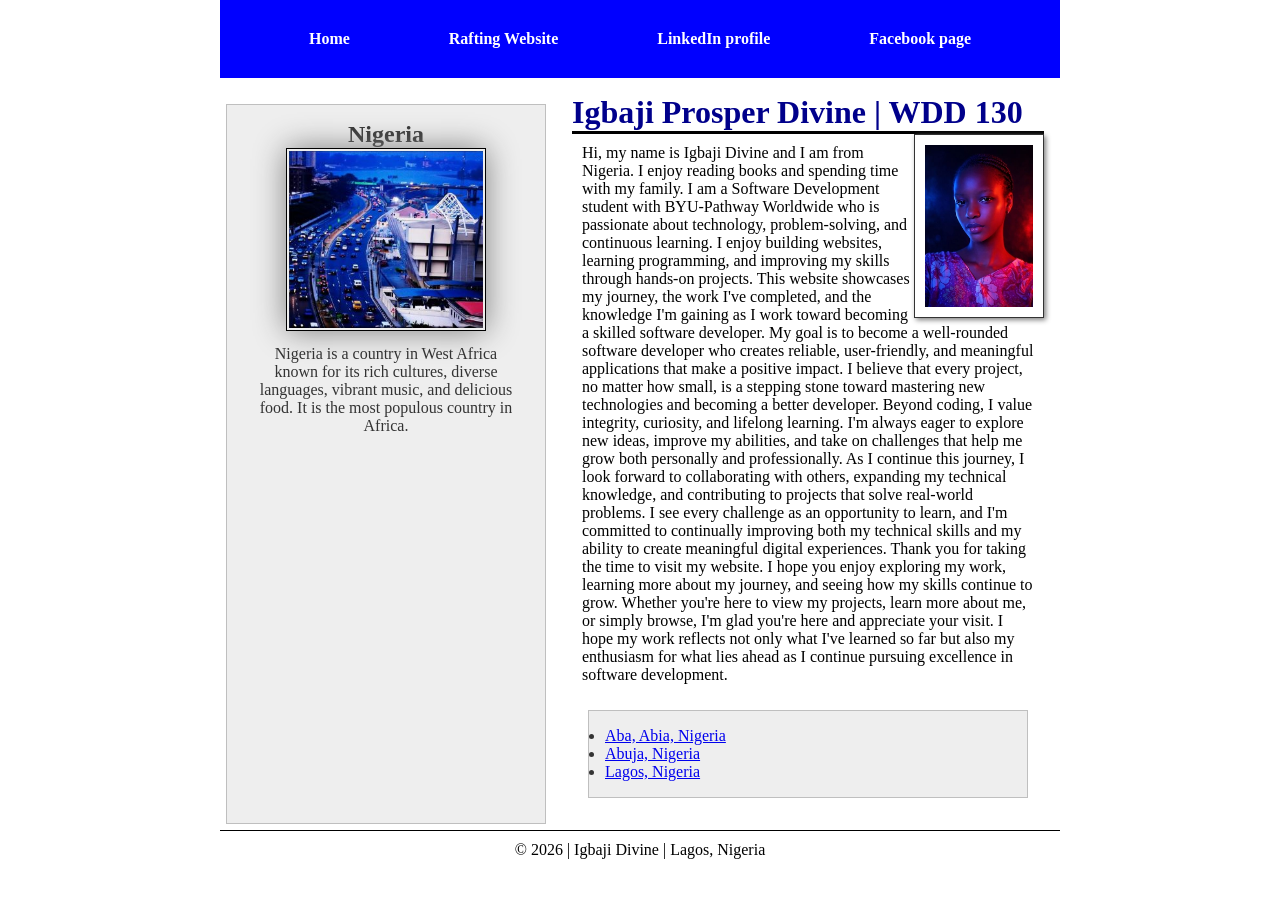
<file: index.html>
<!DOCTYPE html>
<html lang="en">

<head>
    <meta charset="UTF-8">
    <meta name="viewport" content="width=device-width, initial-scale=1.0">
    <title>Igbaji Prosper Divine | WDD 130</title>
    <meta name="description"
      content="This is Igbaji Divine's home page for the WDD 130 Web Development course.">
    <meta name="author" content="Igbaji Prosper Divine">
    <link rel="stylesheet" href="styles/styles.css">
</head>

<body>
    <header>
        <nav>
            <a href="#">Home</a>
            <a href="wwr/">Rafting Website</a>
            <a href="https://www.linkedin.com/in/divine-igbaji-b98a933b7">LinkedIn profile</a>
            <a href="https://facebook.com">Facebook page</a>
        </nav>
    </header>
    <div class="grid">
        <main>
            <h1>Igbaji Prosper Divine | WDD 130</h1>
            <img src="images/profile.webp" alt="Hello, my name is Igbaji Divine" width="200">
            <p>Hi, my name is Igbaji Divine and I am from Nigeria. I enjoy reading books and
                spending
                time with my family. I am a Software Development student with BYU-Pathway Worldwide
                who
                is
                passionate about technology, problem-solving, and continuous learning. I enjoy
                building
                websites,
                learning programming, and improving my skills through hands-on projects. This
                website
                showcases my
                journey, the work I've completed, and the knowledge I'm gaining as I work toward
                becoming a skilled
                software developer. My goal is to become a well-rounded software developer who
                creates
                reliable, user-friendly, and
                meaningful applications that make a positive impact. I believe that every project,
                no
                matter how
                small, is a stepping stone toward mastering new technologies and becoming a better
                developer. Beyond coding, I value integrity, curiosity, and lifelong learning. I'm
                always eager to explore new
                ideas, improve my abilities, and take on challenges that help me grow both
                personally
                and
                professionally. As I continue this journey, I look forward to collaborating with
                others,
                expanding my technical
                knowledge, and contributing to projects that solve real-world problems. I see every
                challenge as an
                opportunity to learn, and I'm committed to continually improving both my technical
                skills and my
                ability to create meaningful digital experiences.
                Thank you for taking the time to visit my website. I hope you enjoy exploring my
                work,
                learning more
                about my journey, and seeing how my skills continue to grow. Whether you're here to
                view
                my
                projects, learn more about me, or simply browse, I'm glad you're here and appreciate
                your visit. I
                hope my work reflects not only what I've learned so far but also my enthusiasm for
                what
                lies ahead
                as I continue pursuing excellence in software development.
            </p>
            <ul class="box">
                <li><a
                      href="https://www.churchofjesuschrist.org/temples/details/aba-nigeria-temple?lang=eng">Aba,
                        Abia, Nigeria</a>
                </li>
                <li><a
                      href="https://www.churchofjesuschrist.org/temples/details/abuja-nigeria-temple?lang=eng">Abuja,
                        Nigeria</a></li>
                <li><a
                      href="https://www.churchofjesuschrist.org/temples/details/lagos-nigeria-temple?lang=eng">Lagos,
                        Nigeria</a></li>
            </ul>
        </main>
        <aside class="box">
            <h2>Nigeria</h2>
            <img src="images/lagos.jpg" alt="View of Nigeria">
            <p>Nigeria is a country in West Africa known for its rich cultures, diverse languages,
                vibrant music,
                and delicious food. It is the most populous country in Africa.</p>
        </aside>
    </div>
    <footer>
        <p>© 2026 | Igbaji Divine | Lagos, Nigeria</p>
    </footer>
</body>

</html>
</file>
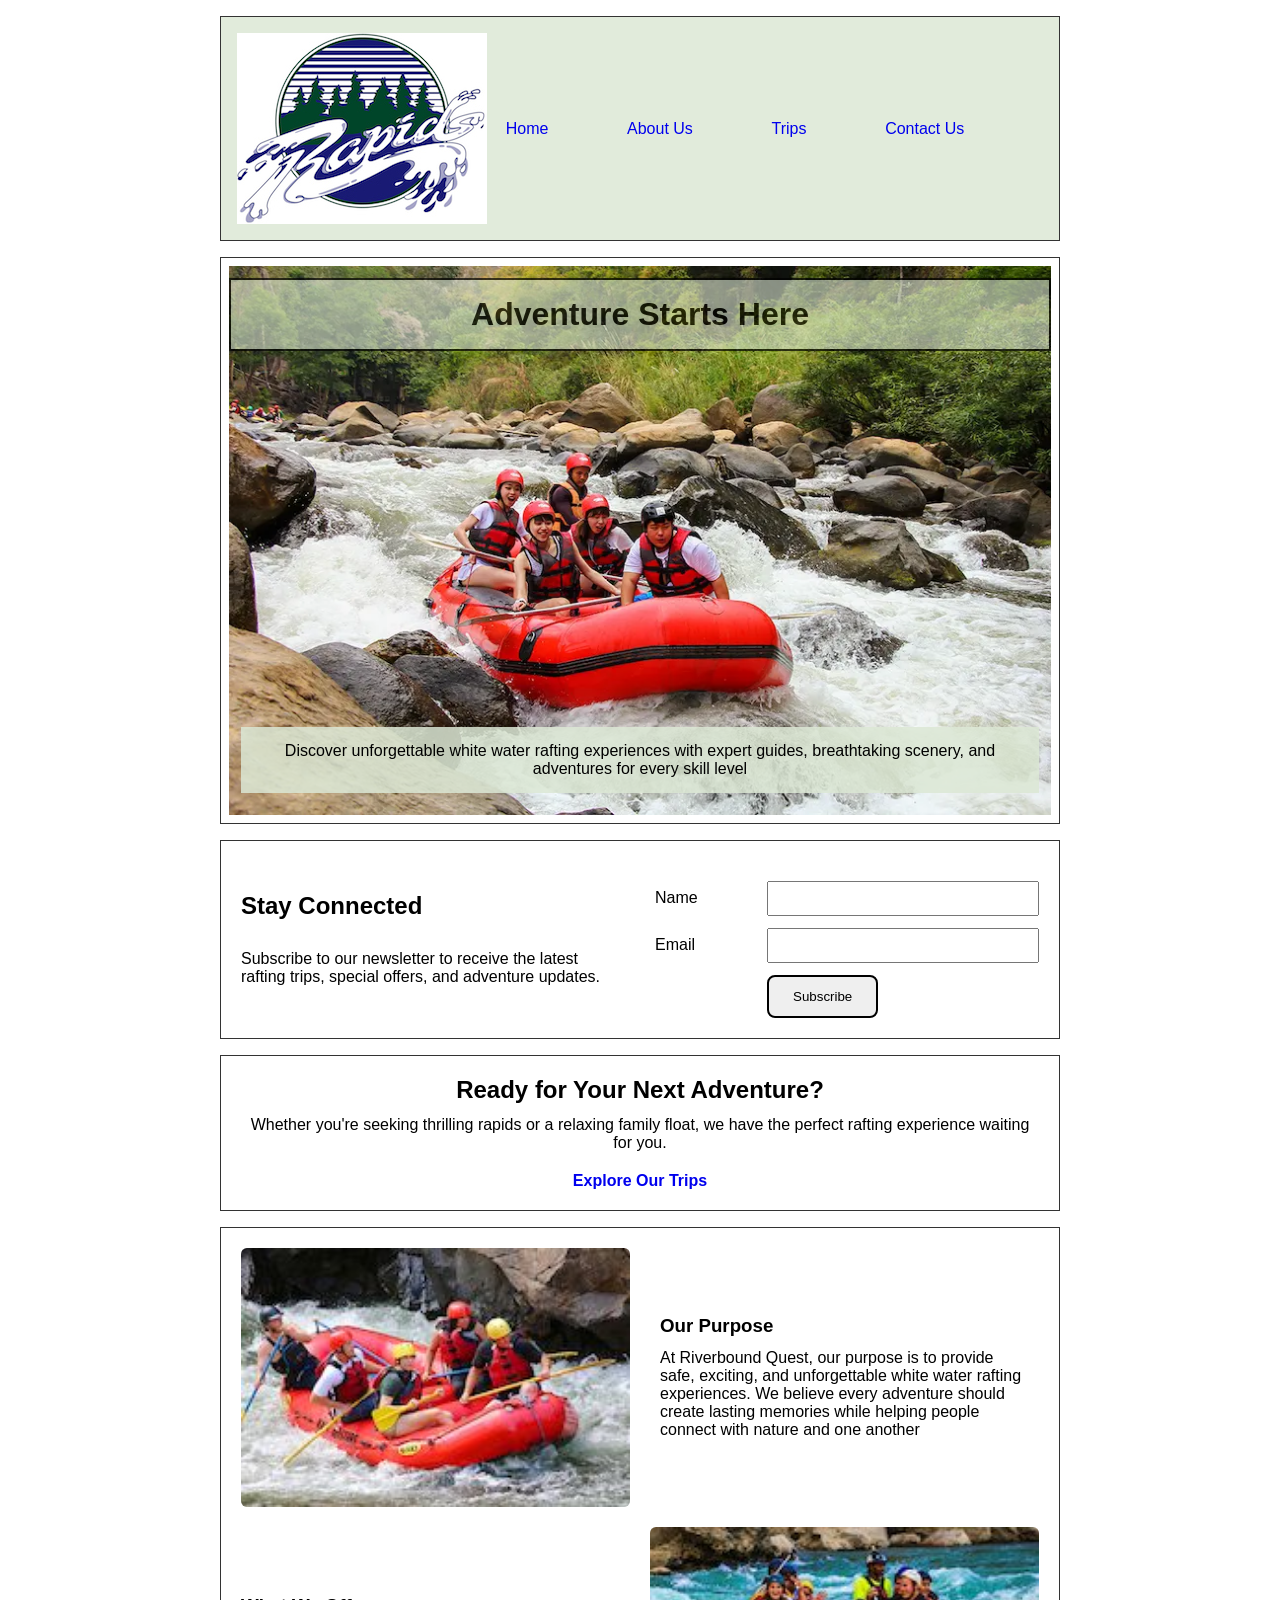
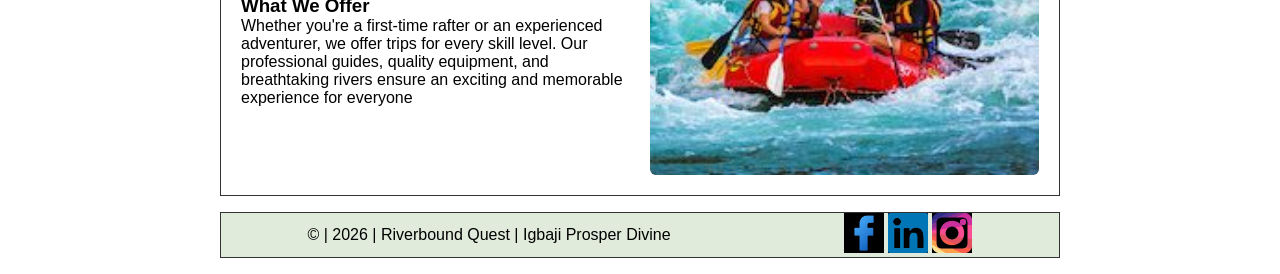
<file: wwr/index.html>
<!DOCTYPE html>
<html lang="en">

<head>
    <meta charset="UTF-8">
    <meta name="viewport" content="width=device-width, initial-scale=1.0">
    <title>Riverbound Quest | Home</title>
    <meta name="description"
      content="Welcome to Riverbound Quest. Discover exciting white water rafting adventures, explore our trips, and start planning your next outdoor experience.">
    <meta name="author" content="Igbaji Prosper Divine">
    <link rel="stylesheet" href="styles/rafting.css">
</head>

<body>
    <header>
        <img src="images/logo-raft.jpg" alt="Rafting Company Logo">
        <nav>
            <ul>
                <li><a href="index.html">Home</a></li>
                <li><a href="about.html">About Us</a></li>
                <li><a href="trips.html">Trips</a></li>
                <li><a href="contact.html">Contact Us</a></li>
            </ul>
        </nav>
    </header>
    <main>
        <div class="hero">
            <img src="images/hero.webp" alt="People enjoying a white water rafting adventure">
            <h1>Adventure Starts Here</h1>
            <p>Discover unforgettable white water rafting experiences with expert guides,
                breathtaking scenery, and
                adventures for every skill level</p>
        </div>

        <section class="newsletter">
            <div class="newsletter-text">
                <h2>Stay Connected</h2>
                <p>Subscribe to our newsletter to receive the latest rafting trips, special offers,
                    and
                    adventure
                    updates.</p>
            </div>
            <form>
                <label for="newsletter-name">Name</label>
                <input type="text" id="newsletter-name" name="newsletter-name">

                <label for="newsletter-email">Email</label>
                <input type="email" id="newsletter-email" name="newsletter-email">
                <div class="newsletter-button">
                    <button type="submit">Subscribe</button>
                </div>
            </form>
        </section>
        <section class="call-to-action">
            <h2>Ready for Your Next Adventure?</h2>
            <p>Whether you're seeking thrilling rapids or a relaxing family float, we have the
                perfect rafting
                experience waiting for you.</p>
            <a href="trips.html">Explore Our Trips</a>
        </section>
        <section class="home-grid">
            <img src="images/adventure-b.jpg" alt="People enjoying a rafting adventure">
            <div class="purpose">
                <h3>Our Purpose</h3>
                <p>At Riverbound Quest, our purpose is to provide safe, exciting, and unforgettable
                    white water rafting
                    experiences. We believe every adventure should create lasting memories while
                    helping people connect
                    with nature and one another</p>
            </div>
            <div>
                <h3>What We Offer</h3>
                <p>Whether you're a first-time rafter or an experienced adventurer, we offer trips
                    for every skill
                    level. Our professional guides, quality equipment, and breathtaking rivers
                    ensure an exciting and
                    memorable experience for everyone</p>
            </div>
            <img src="images/adventure-c.jpg" alt="A group of rafters through white water">
        </section>
    </main>
    <footer>
        <p>© | 2026 | Riverbound Quest | Igbaji Prosper Divine</p>
        <nav class="socialmedia">
            <a href="https://facebook.com">
                <img src="images/facebook.jpg" alt="Facebook Icon">
            </a>
            <a href="https://linkedin.com">
                <img src="images/linkedin.jpg" alt="LinkedIn Icon">
            </a>
            <a href="https://instagram.com">
                <img src="images/instagram.jpg" alt="instagram Icon">
            </a>
        </nav>
    </footer>
</body>

</html>
</file>
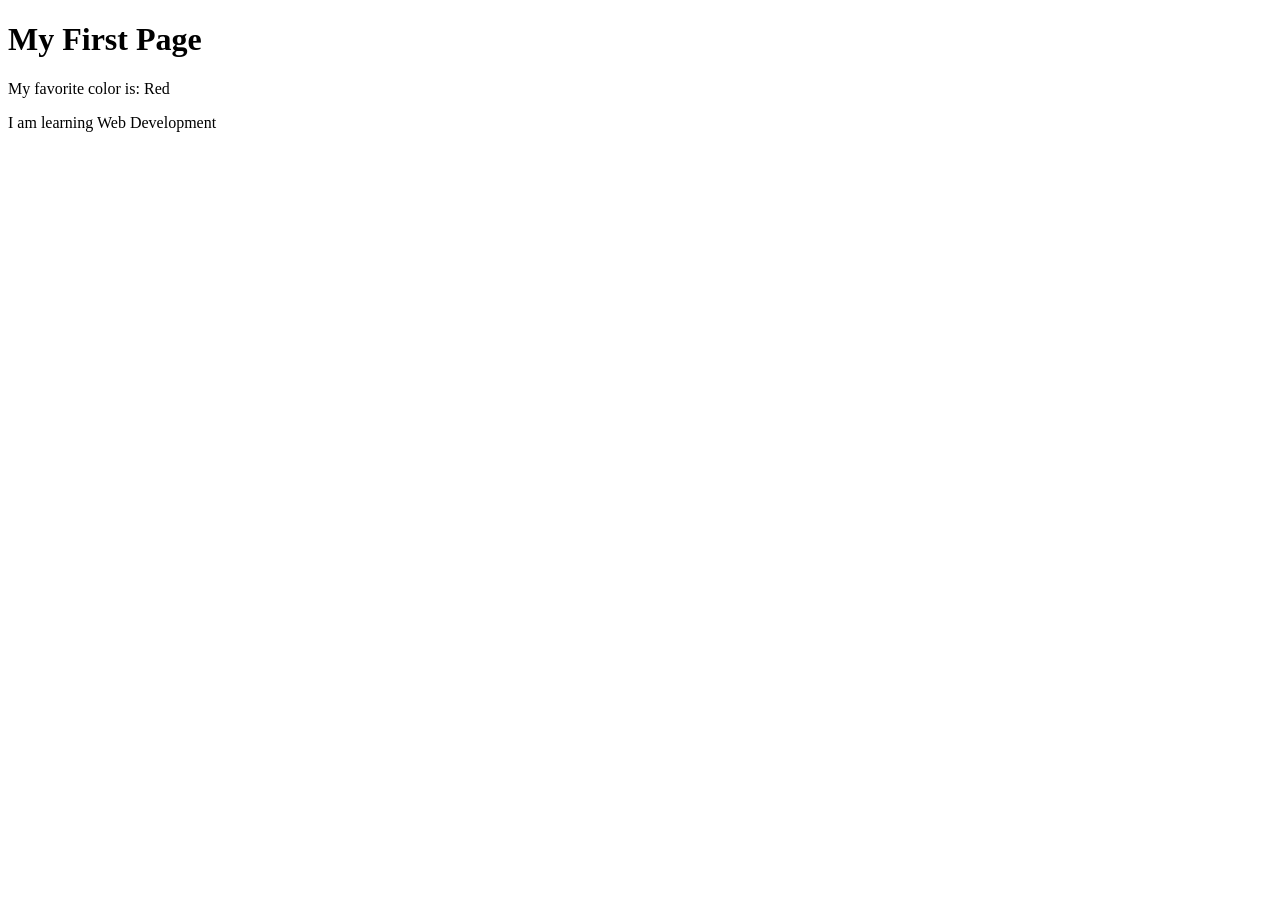
<file: week01/first-page.html>
<!DOCTYPE html>
<html lang="en">

<head>
    <meta charset="UTF-8">
    <meta name="viewport" content="width=device-width, initial-scale=1.0">
    <title>My First Page</title>
</head>

<body>
    <h1>My First Page</h1>
    <p>My favorite color is: Red </p>
    <p>I am learning Web Development </p>
</body>

</html>
</file>
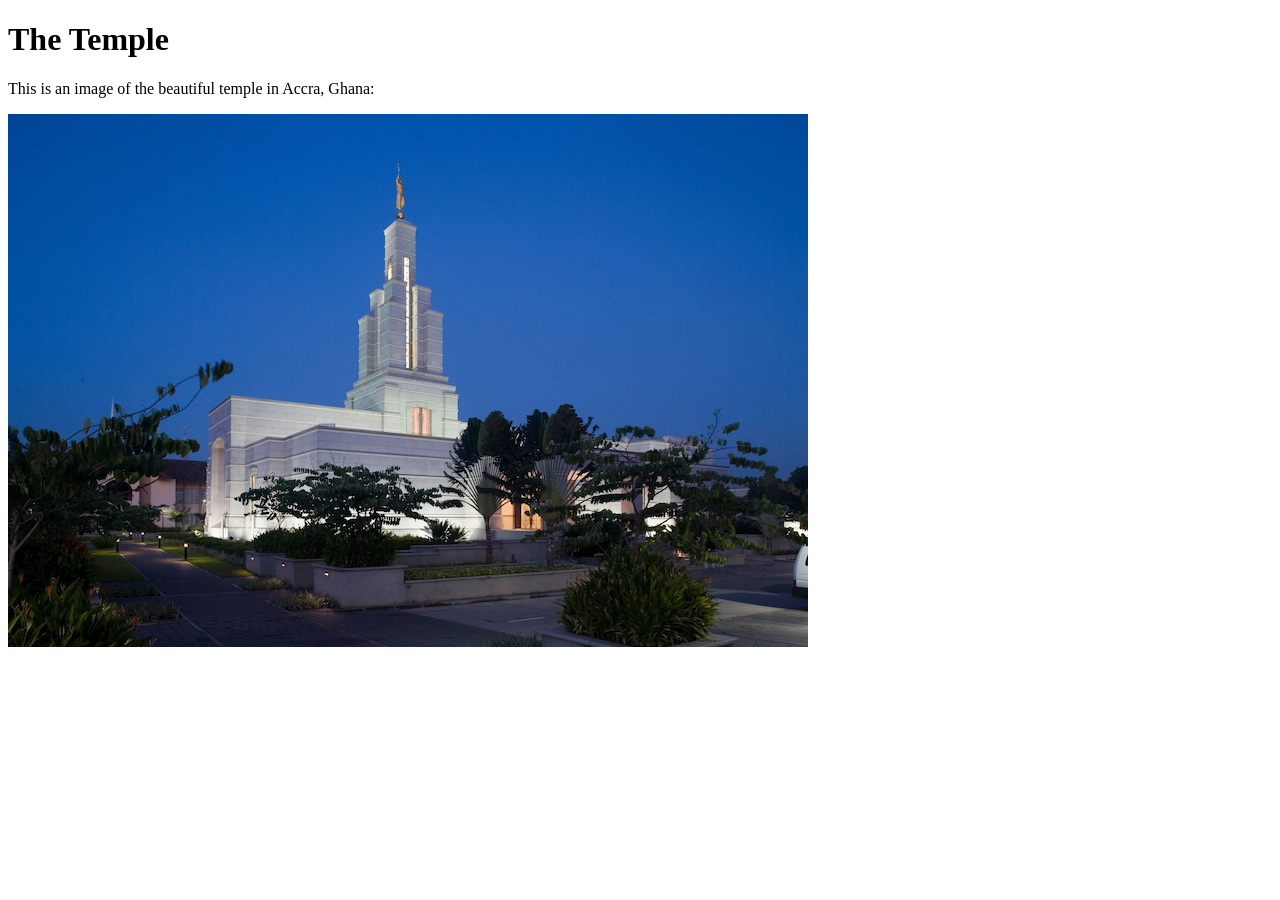
<file: week01/images.html>
<!DOCTYPE html>
<html lang="en">

<head>
    <meta charset="UTF-8">
    <meta name="viewport" content="width=device-width, initial-scale=1.0">
    <title>Temple Image</title>
</head>

<body>
    <h1>The Temple</h1>
    <p>This is an image of the beautiful temple in Accra, Ghana:</p>
    <img src="../images\temple-small.webp" alt="The Accra Ghana Temple">

</body>

</html>
</file>
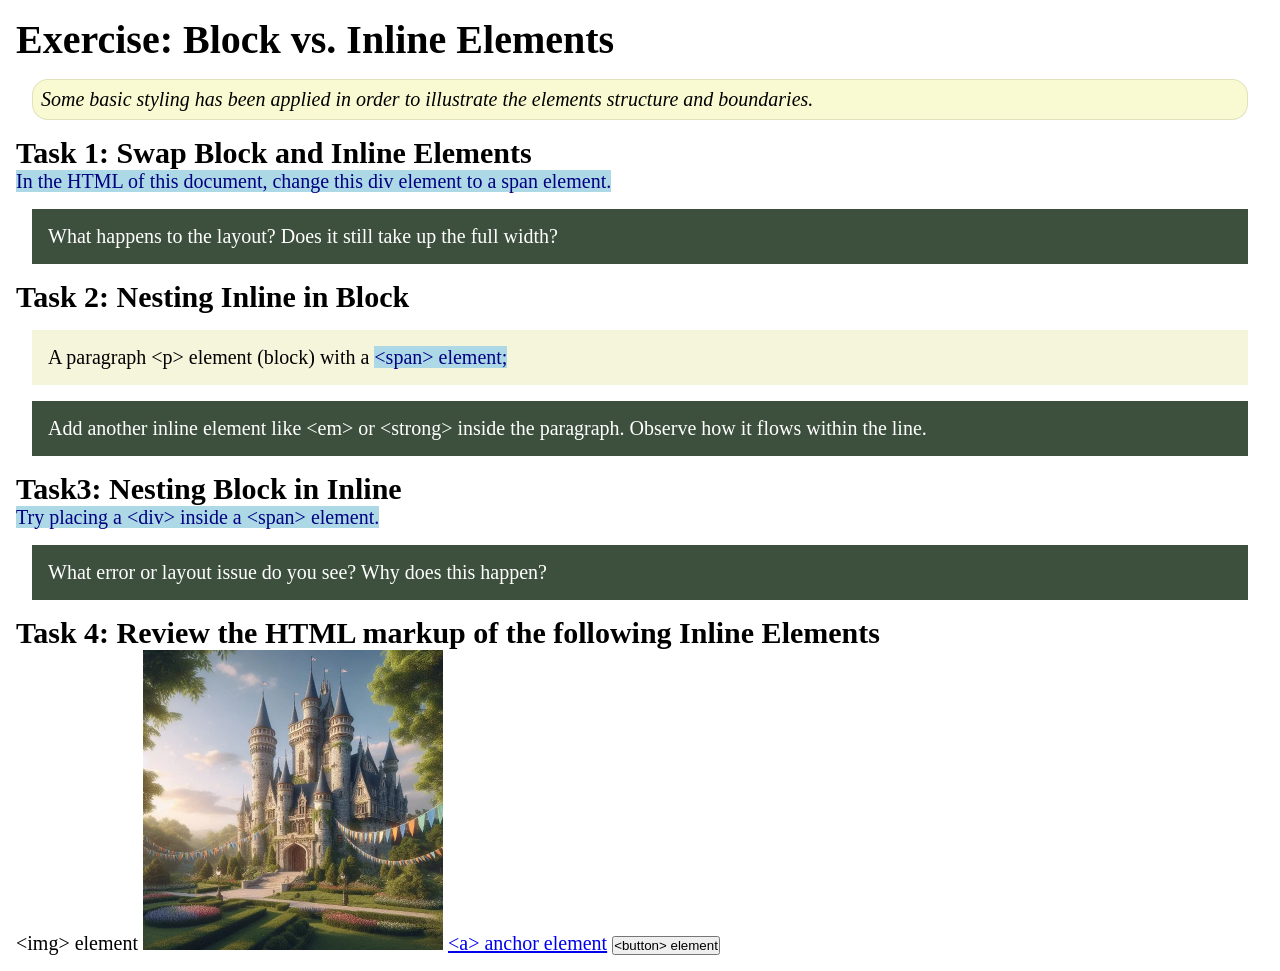
<file: week02/block-vs-inline.html>
<!DOCTYPE html>
<html lang="en">

<head>
    <meta charset="UTF-8">
    <meta name="viewport" content="width=device-width, initial-scale=1.0">
    <title>Exercise: Block vs. Inline Elements</title>
    <link rel="stylesheet" href="styles/block-vs-inline.css">
</head>

<body>
    <main>
        <h1>Exercise: Block vs. Inline Elements</h1>
        <p class="note">Some basic styling has been applied in order to illustrate the elements
            structure and
            boundaries.</p>

        <h2>Task 1: Swap Block and Inline Elements</h2>
        <span>In the HTML of this document, change this div element to a span element.</span>

        <p class="question">What happens to the layout? Does it still take up the full width?</p>

        <h2>Task 2: Nesting Inline in Block</h2>
        <p>A paragraph &lt;p&gt; element (block) with a <span>&lt;span&gt; element;</span></p>
        <p class="question">Add another inline element like &lt;em&gt; or &lt;strong&gt; inside the
            paragraph. Observe
            how it flows within the line. <em></em> </p>

        <h2>Task3: Nesting Block in Inline</h2>
        <span>Try placing a &lt;div&gt; inside a &lt;span&gt; element.</span>
        <p class="question">What error or layout issue do you see? Why does this happen?</p>


        <h2>Task 4: Review the HTML markup of the following Inline Elements</h2>
        &lt;img&gt; element
        <img src="images/castle.webp" alt="placeholder image (images are inline)" width="300"
          height="300">
        <a href="https://churchofjesuschrist.org">&lt;a&gt; anchor element</a>
        <button type="button">&lt;button&gt; element</button>
    </main>
</body>

</html>
</file>
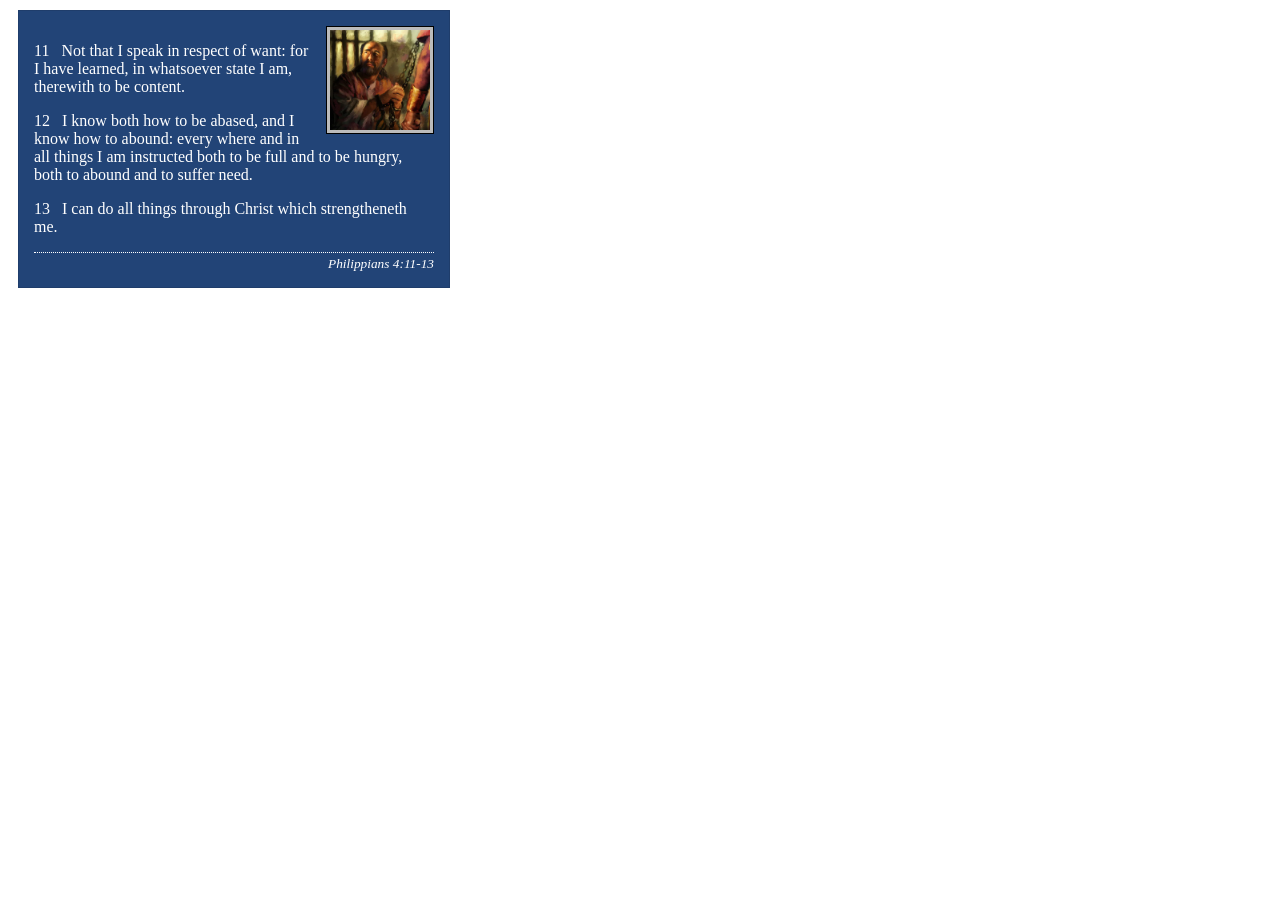
<file: week02/box-model-solution.html>
<!DOCTYPE html>
<html lang="en">
<head>
    <meta charset="UTF-8">
    <meta name="viewport" content="width=device-width, initial-scale=1.0">
    <title>Box Model Activity</title>
    <link rel="stylesheet" href="styles/box-model-solution.css">
</head>
<body>
    <main>
        <div class="callout">
            <img src="images/apostle-paul-imprisoned.webp" alt="Paul the Apostle - Imprisoned in Rome" width="200" height="200">
            <blockquote>
                <p>11 &nbsp; Not that I speak in respect of want: for I have learned, in whatsoever state I am, therewith to be content.</p>
                <p>12 &nbsp; I know both how to be abased, and I know how to abound: every where and in all things I am instructed both to be full and to be hungry, both to abound and to suffer need.</p>
                <p>13 &nbsp; I can do all things through Christ which strengtheneth me.</p>
            </blockquote>
            <cite>Philippians 4:11-13</cite>
        </div>
    </main>
</body>
</html>
</file>
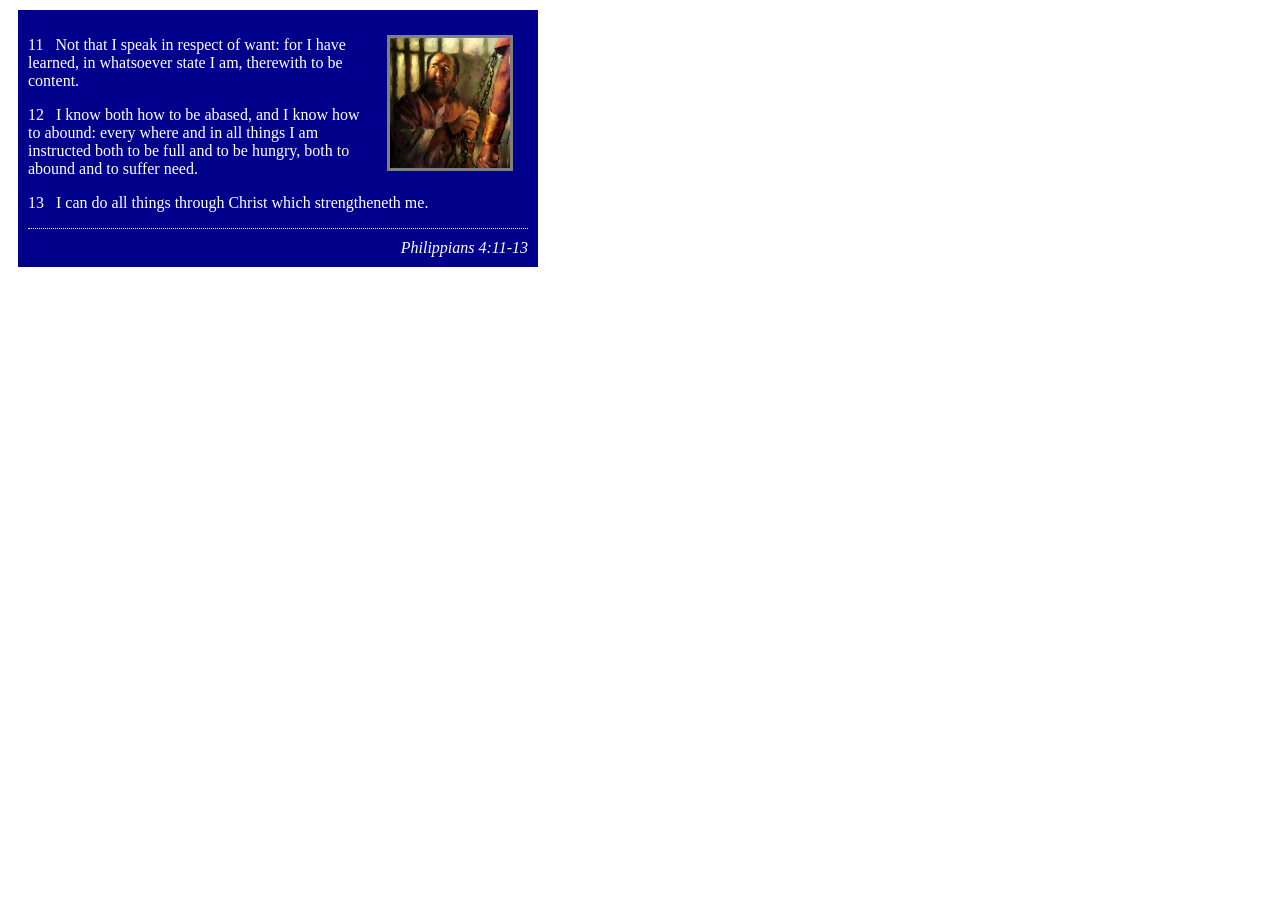
<file: week02/box-model.html>
<!DOCTYPE html>
<html lang="en">

<head>
    <meta charset="UTF-8">
    <meta name="viewport" content="width=device-width, initial-scale=1.0">
    <title>Box Model Activity</title>
    <link rel="stylesheet" href="styles/box-model.css">
</head>

<body>
    <main>
        <div class="callout">
            <img src="images/apostle-paul-imprisoned.webp"
              alt="Paul the Apostle - Imprisoned in Rome" width="200" height="200">
            <blockquote>
                <p>11 &nbsp; Not that I speak in respect of want: for I have learned, in whatsoever
                    state I am, therewith to be content.</p>
                <p>12 &nbsp; I know both how to be abased, and I know how to abound: every where and
                    in all things I am instructed both to be full and to be hungry, both to abound
                    and to suffer need.</p>
                <p>13 &nbsp; I can do all things through Christ which strengtheneth me.</p>
            </blockquote>
            <cite>Philippians 4:11-13</cite>
        </div>
    </main>
</body>

</html>
</file>
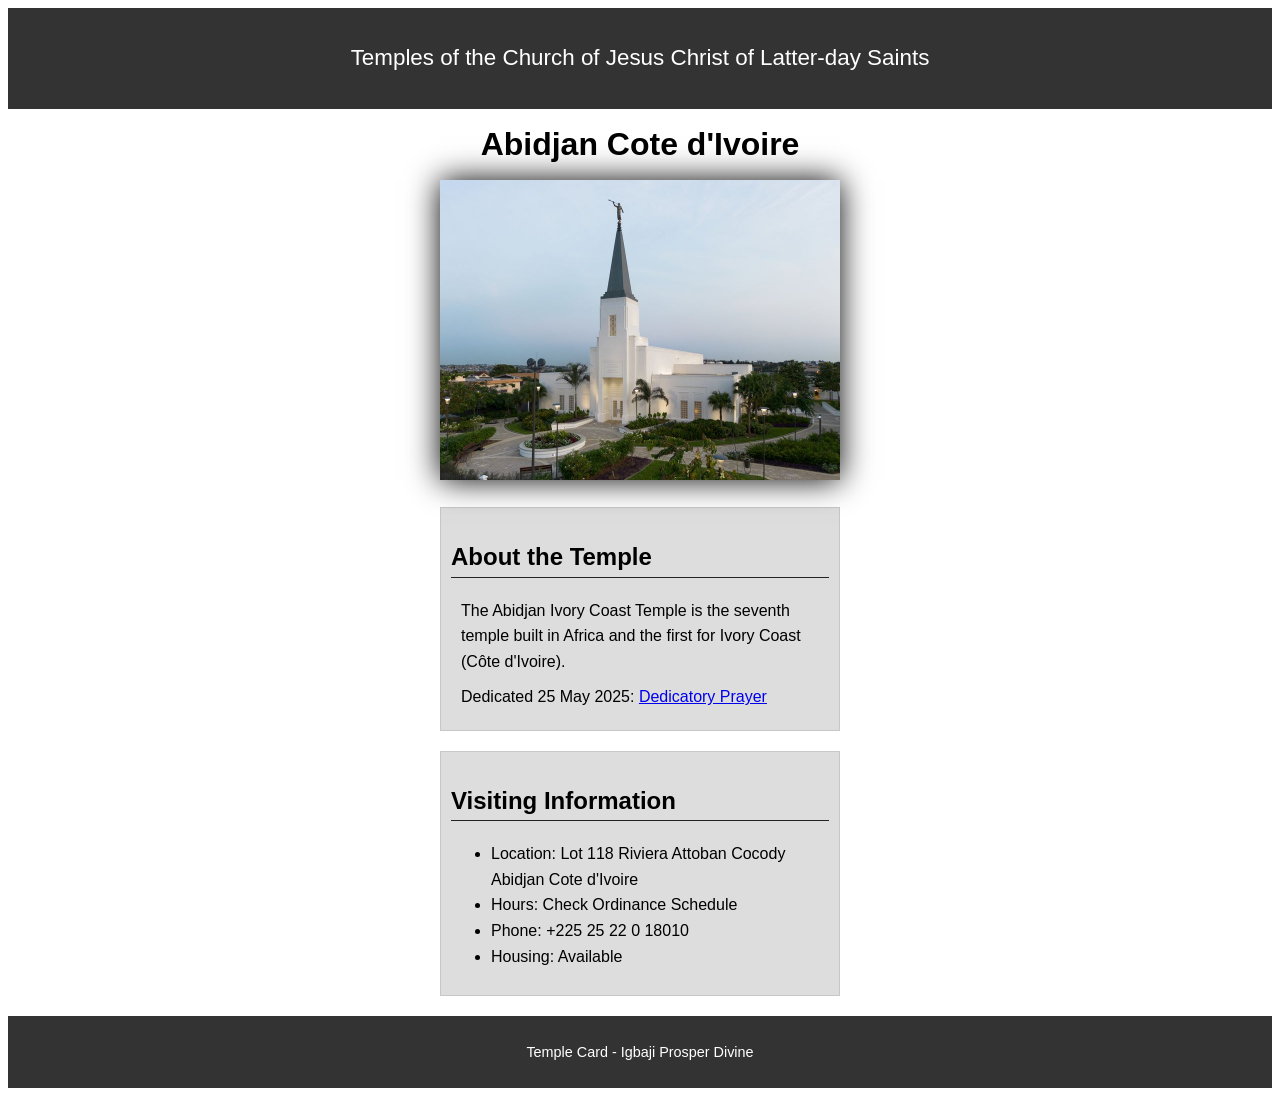
<file: week02/temple.html>
<!DOCTYPE html>
<html lang="en">

<head>
    <meta charset="UTF-8">
    <meta name="viewport" content="width=device-width, initial-scale=1.0">
    <title>Temple Card - Abidjan Cote d'Ivoire</title>
    <link rel="stylesheet" href="styles/temple.css">
</head>

<body>
    <header>
        <p>Temples of the Church of Jesus Christ of Latter-day Saints</p>
    </header>
    <main>
        <h1>Abidjan Cote d'Ivoire</h1>
        <picture>
            <img src="images/abidjan-ivory-coast.jpeg" alt="Abidjan Cote d'Ivoire Temple">
        </picture>
        <section>
            <h2>About the Temple</h2>
            <p>The Abidjan Ivory Coast Temple is the seventh temple built in Africa and the first
                for Ivory Coast (Côte
                d'Ivoire).</p>
            <p>Dedicated 25 May 2025: <a
                  href="https://www.churchofjesuschrist.org/temples/dedicatory-prayer/abidjan-ivory-coast-temple/2025-05-25?lang=eng"
                  target="_blank" rel="noopener noreferrer">Dedicatory Prayer</a></p>
        </section>
        <section>
            <h2>Visiting Information</h2>
            <ul>
                <li>Location: Lot 118 Riviera Attoban Cocody Abidjan Cote d'Ivoire</li>
                <li>Hours: Check Ordinance Schedule</li>
                <li>Phone: +225 25 22 0 18010</li>
                <li>Housing: Available</li>
            </ul>
        </section>
    </main>
    <footer>
        <p>Temple Card - Igbaji Prosper Divine</p>
    </footer>
</body>

</html>
</file>
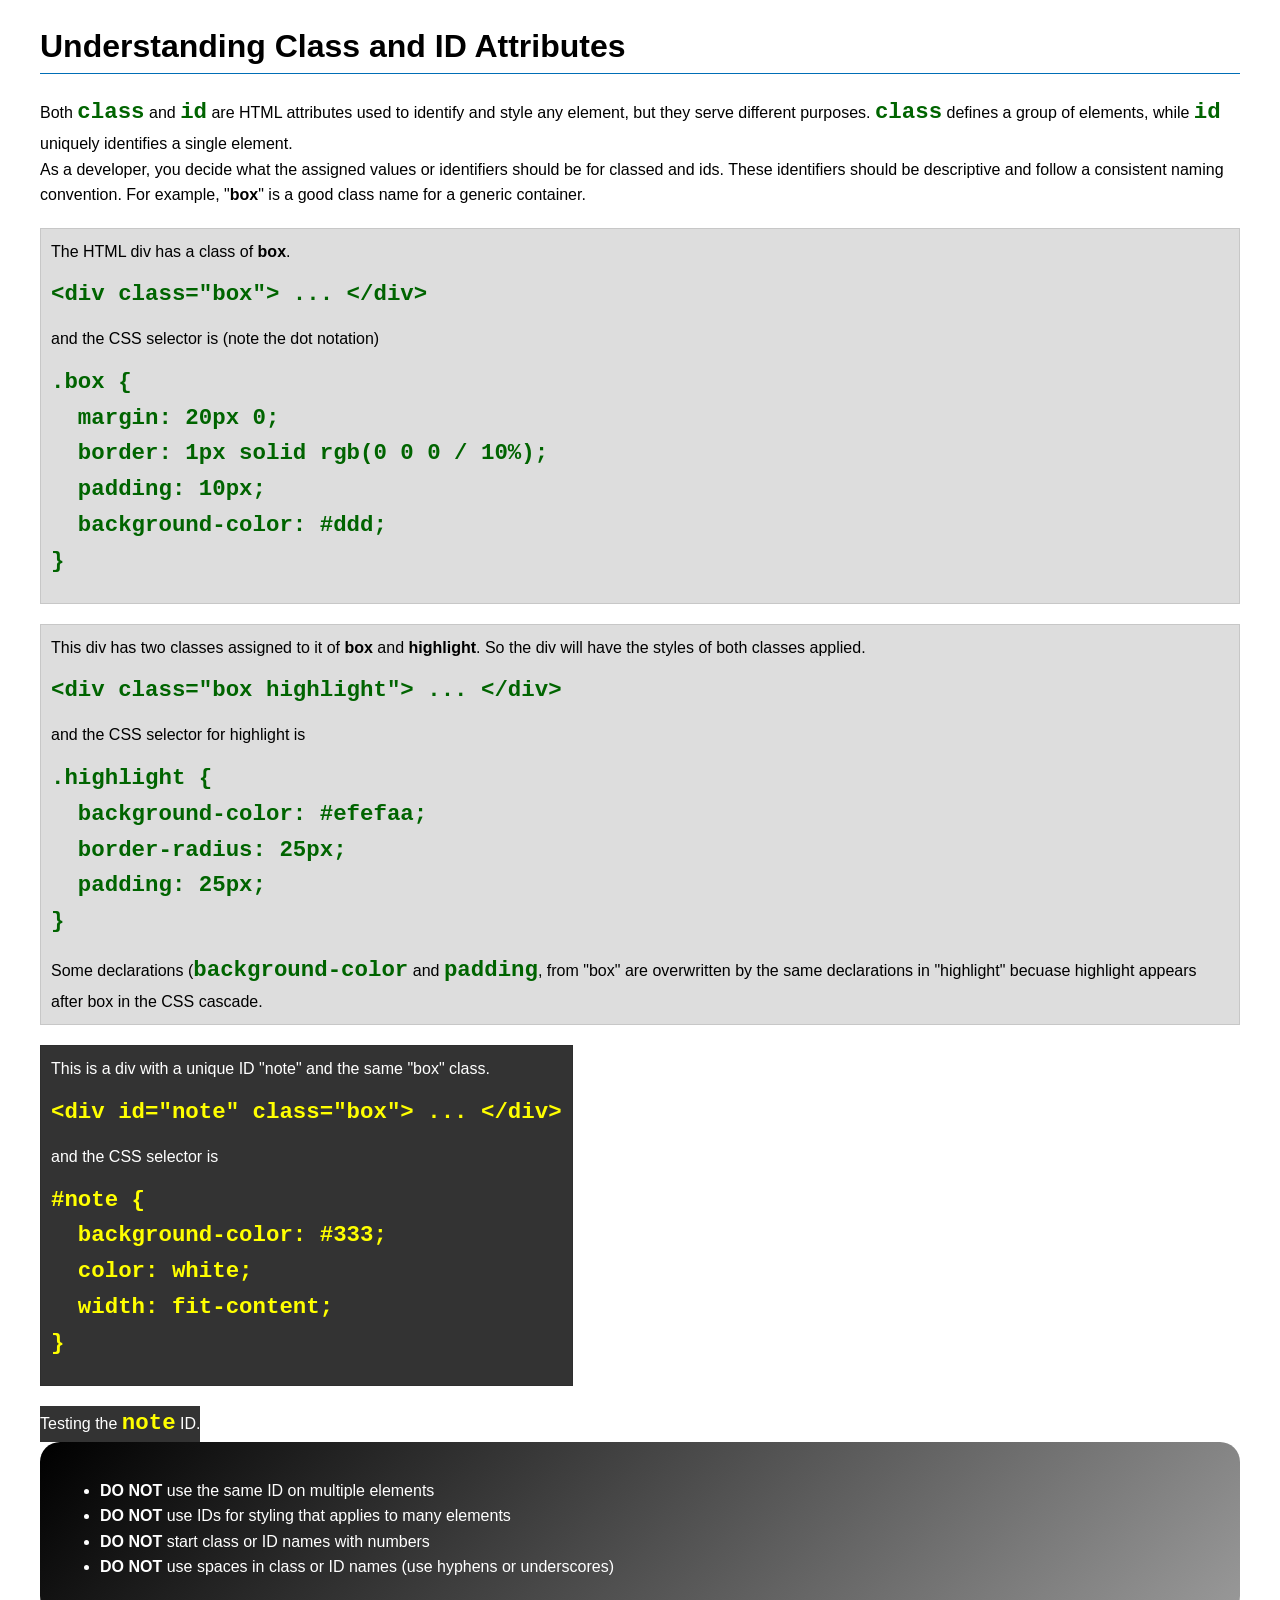
<file: week03/class-and-id.html>
<!DOCTYPE html>
<html lang="en">

<head>
    <meta charset="UTF-8">
    <meta name="viewport" content="width=device-width, initial-scale=1.0">
    <title>Class vs ID Attributes</title>
    <link rel="stylesheet" href="styles/class-and-id.css">
</head>

<body>
    <h1>Understanding Class and ID Attributes</h1>
    <p>Both <code>class</code> and <code>id</code> are HTML attributes used to identify and style
        any element, but they
        serve different purposes. <code>class</code> defines a group of elements, while
        <code>id</code> uniquely
        identifies a single element.</p>
    <p>As a developer, you decide what the assigned values or identifiers should be for classed and
        ids. These
        identifiers should be
        descriptive and follow a consistent naming convention. For example, "<strong>box</strong>"
        is a good class name
        for a generic container.</p>
    <div class="box">
        <p>The HTML div has a class of <strong>box</strong>.</p>
        <pre><code class="html">&lt;div class="box"&gt; ... &lt;/div&gt;</code></pre>
        and the CSS selector is (note the dot notation)
        <pre><code class="css">.box {
  margin: 20px 0;
  border: 1px solid rgb(0 0 0 / 10%);
  padding: 10px;
  background-color: #ddd; 
}</code></pre>
    </div>

    <div class="box">
        <p>This div has two classes assigned to it of <strong>box</strong> and
            <strong>highlight</strong>. So the div
            will have the styles of both classes applied.</p>
        <pre><code class="html">&lt;div class="box highlight"&gt; ... &lt;/div&gt;</code></pre>
        and the CSS selector for highlight is
        <pre><code class="css">.highlight {
  background-color: #efefaa;
  border-radius: 25px;
  padding: 25px;
}</code></pre>
        <p>Some declarations (<code>background-color</code> and <code>padding</code>, from "box" are
            overwritten by the same declarations in "highlight" becuase highlight appears after box
            in the CSS cascade.</p>
    </div>

    <div id="note" class="box">
        <p>This is a div with a unique ID "note" and the same "box" class.</p>
        <pre><code class="html">&lt;div id="note" class="box"&gt; ... &lt;/div&gt;</code></pre>
        and the CSS selector is
        <pre><code class="css">#note {
  background-color: #333;
  color: white;
  width: fit-content;
}</code></pre>
    </div>

    <div id="note">
        <p>Testing the <code>note</code> ID.</p>
    </div>

    <section id="best-practice">
        <ul>
            <li><strong>DO NOT</strong> use the same ID on multiple elements</li>
            <li><strong>DO NOT</strong> use IDs for styling that applies to many elements</li>
            <li><strong>DO NOT</strong> start class or ID names with numbers</li>
            <li><strong>DO NOT</strong> use spaces in class or ID names (use hyphens or underscores)
            </li>
        </ul>
    </section>


</body>

</html>
</file>
<file: styles/styles.css>
* {
    margin: 0;
    padding: 0;
    box-sizing: border-box;
}

aside {
    width: 20rem;
    text-align: center;
    position: relative;
    top: 10px;
    right: 10px;
}

main img {
    width: 130px;
    height: auto;
    border: 1px solid #333;
    padding: 10px;
    box-shadow: 2px 2px 5px grey;
    float: right;
}

aside img {
    width: 200px;
    height: auto;
}

p {
    padding: 0;
}

nav {
    background-color: blue;
    padding: 10px;
    display: flex;
    justify-content: space-evenly;
    align-items: center;
}

nav a {
    display: block;
    padding: 20px;
    text-decoration: none;
    font-size: medium;
    font-weight: 800;
    color: white;
    align-items: center;
}

h1 {
    color: darkblue;
    border-bottom: 3px solid black;
}

img {
    width: 150px;
    height: auto;
    border: 1px solid black;
    padding: 2px;
    box-shadow: 0 0 30px gray;
}

p {
    padding: 10px;
}

footer {
    margin-top: 15px;
    border-top: 1px solid #000;
    text-align: center;
}

/* Class Selectors */
.box {
    margin: 1rem;
    border: 1px solid rgb(0 0 0 / 0.2);
    padding: 1rem;
    background-color: #eee;
    color: #333;
}

header,
.grid,
footer {
    max-width: 840px;
    margin: 0 auto;
}

.grid {
    display: grid;
    grid-template-columns: 20rem 1fr;
    gap: 1rem;
}

main {
    grid-column: 2/3;
    margin: 1rem;
}

aside {
    grid-column: 1/2;
    width: 20rem;
    position: relative;
    grid-row: 1/2;
}
</file>
<file: wwr/styles/rafting.css>
:root {
    --primary-color: #111A14;
    --secondary-color: blue;
    --accent1-color: rgba(220, 232, 213, 0.85);
    --accent2-color: black;
    --heading-font: 'Times New Roman', 'Georgia', serif;
    --body-font: Arial, Helvetica, sans-serif;
}

* {
    margin: 0;
    padding: 0;
    box-sizing: border-box;
}

body {
    font-family: var(--body-font);
    color: var(--accent2-color);
    padding: 16px 0;
}

header,
main,
footer {
    width: 840px;
    margin: 0 auto;
}

header {
    display: grid;
    grid-template-columns: 190px 1fr;
    align-items: center;
    padding: 1rem;
    border: 1px solid #333;
    background-color: var(--accent1-color);
}

article,
.hero {
    margin: 16px;
    padding: 8px;
}

nav {
    padding: 0;
    margin: 0;
}

nav ul {
    display: flex;
    list-style: none;
    justify-content: space-evenly;
}

.socialmedia a {
    text-decoration: none;
}

.socialmedia img {
    width: 40px;
    height: auto;
}

.hero {
    position: relative;
    margin: 0;
    border: 1px solid #333;
}

.hero > img {
    display: block;
    width: 100%;
    height: auto;
}

.hero h1 {
    position: absolute;
    top: 20px;
    width: auto;
    padding: 16px;
    text-align: center;
    opacity: 0.7;
    background-color: var(--accent1-color);
    color: var(--accent2-color);
    right: 8px;
    left: 8px;
    border: 2px solid black;
}

h2 {
    background-color: transparent;
    border: none;
    color: var(--accent2-color);
}

.hero article img {
    float: right;
    width: 125px;
    border: 2px solid var(--secondary-color);
    margin-left: 15px;
    box-shadow: 0 0 10px gray;
}

.mission {
    padding: 0;
    margin: 0;
    opacity: 1;
    color: var(--accent2-color);
}

.hero article {
    position: absolute;
    bottom: 20px;
    left: 20px;
    right: 20px;
    padding: 15px;
    background-color: var(--accent1-color);
    color: var(--accent2-color);
}

.history {
    display: grid;
    grid-template-columns: 1fr 1fr 1fr;
    align-items: center;
    gap: 1rem;
    border: 1px solid #333;
}

.history h2 {
    grid-column: 1/4;
}

.history p {
    margin: 0;
    padding: 1rem;
}

.history img {
    width: 100%;
    padding: 8px;
}

.adventures h2 {
    grid-column: 1/6;
}

.adventures {
    display: grid;
    grid-template-columns: repeat(5, 1fr);
    gap: 1rem;
    padding: 8px;
    width: auto;
    border: 1px solid #333;
}

.adventures figure {
    min-width: 0;
}

.adventures img {
    width: 100%;
    height: auto;
}

footer {
    display: flex;
    justify-content: space-around;
    align-items: center;
    width: 840px;
    border: 1px solid #333;
    background-color: var(--accent1-color);
}

header,
.hero,
.history,
.adventures {
    margin-bottom: 16px;
}

.contact-info {
    margin-bottom: 16px;
    padding: 16px;
    text-align: center;
}

.contact-info p {
    margin: 4px 0;
    padding: 0;
}

.contact-content {
    display: grid;
    grid-template-columns: 1fr 1fr;
    gap: 20px;
    align-items: stretch;
    margin-bottom: 17px;
}

.map,
.contact-form {
    height: 100%;
}

.form-top {
    display: grid;
    grid-template-columns: 120px 1fr;
    gap: 12px;
    align-items: start;
}

.contact-content input,
.contact-form textarea,
.contact-form button {
    padding: 8px;
    font-family: var(--body-font);
}

.contact-form textarea {
    resize: vertical;
}

.employees {
    display: grid;
    grid-template-columns: repeat(3, 1fr);
    gap: 20px;
    border: 1px solid #333;
    padding: 16px;
    text-align: center;
    margin-bottom: 17px;
}

.employees h2 {
    grid-column: 1/4;
}

.employees img {
    width: 100%;
    height: 220px;
    object-fit: cover;
}

.employees figure {
    margin: 0;
}

.contact-info h1 {
    position: static;
    padding: 0;
    background: transparent;
    opacity: 1;
    color: var(--accent2-color);
    text-align: center;
    margin-bottom: 16px;
}

.map iframe {
    width: 100%;
    height: 100%;
}

.radio-group {
    display: flex;
    flex-direction: column;
    gap: 8px;
}

.newsletter-signup {
    grid-column: 2;
    display: flex;
    align-items: center;
    gap: 8px;
}

.form-bottom {
    display: flex;
    flex-direction: column;
    gap: 12px;
    margin-top: 20px;
}

.contact-form button {
    padding: 12px 24px;
    font-size: 16px;
    cursor: pointer;
    border: 2px solid gray;
    border-radius: 6px;
}

.newsletter {
    padding: 20px;
    margin-bottom: 16px;
    border: 1px solid #333;
    display: grid;
    grid-template-columns: 1fr 1fr;
    gap: 30px;
    align-items: center;
}

.newsletter-text {
    padding-right: 20px;
}

.newsletter-text h2 {
    margin-bottom: 30px;
}

.newsletter-text p {
    margin: 0;
}

.newsletter form {
    display: grid;
    grid-template-columns: 100px 1fr;
    gap: 12px;
    align-items: center;
    margin-top: 20px;
    width: 100%;
}

.newsletter input {
    padding: 8px;
}

.newsletter button {
    padding: 12px 24px;
    border: 2px solid black;
    border-radius: 8px;
    cursor: pointer;
}

.newsletter-button {
    grid-column: 2;
}

.call-to-action {
    padding: 20px;
    margin-bottom: 16px;
    text-align: center;
    border: 1px solid #333;
}

.call-to-action a {
    text-decoration: none;
    font-weight: bold;
}

.call-to-action h2 {
    margin-bottom: 12px;
}

.call-to-action a:hover {
    background-color: var(--accent1-color);
}

.call-to-action p {
    margin-bottom: 20px;
}

.home-grid {
    display: grid;
    grid-template-columns: 1fr 1fr;
    gap: 20px;
    align-items: center;
    border: 1px solid #333;
    padding: 20px;
    margin-bottom: 16px;
}

.home-grid img {
    width: 100%;
    height: auto;
}

.purpose,
.offerings {
    padding: 10px;
}

.purpose h3,
.offerings h3 {
    margin-bottom: 12px;
}

.hero p {
    position: absolute;
    bottom: 30px;
    left: 20px;
    right: 20px;
    padding: 15px;
    background-color: var(--accent1-color);
    color: var(--accent2-color);
    text-align: center;
    margin-top: 20px;
}

.trips-descriptions {
    display: grid;
    grid-template-columns: repeat(3, 1fr);
    gap: 20px;
    margin-bottom: 16px;
}

.trip-a,
.trip-b,
.trip-c {
    border: 1px solid #333;
    padding: 16px;
    text-align: center;
}

.trip-a h2,
.trip-b h2,
.trip-c h2 {
    margin: 12px 0;
}

.trip-a p,
.trip-b p,
.trip-c p {
    line-height: 1.5;
}

.trip-a img,
.trip-b img,
.trip-c img {
    width: 100%;
    height: 200px;
    object-fit: cover;
}

.trips-table {
    margin-bottom: 16px;
    border: 1px solid #333;
    padding: 20px;
}

.trips-table h3 {
    margin-bottom: 16px;
    text-align: center;
}

.trips-table table {
    width: 100%;
    border-collapse: collapse;
}

.trips-table th,
.trips-table td {
    border: 1px solid #333;
    padding: 12px;
    text-align: center;
}

.trips-table th {
    background-color: var(--accent1-color);
}

nav a {
    text-decoration: none;
}

nav a:hover {
    text-decoration: underline;
}

.trip-a img,
.trip-b img,
.trip-c img,
.home-grid img {
    border-radius: 6px;
}

.trips-call {
    border: 1px solid #333;
    padding: 20px;
    margin-bottom: 16px;
    text-align: center;
}

.trips-call h1 {
    margin-bottom: 20px;
}

.trips-call p {
    margin-bottom: 20px;
}

.trips-call a {
    display: inline-block;
    margin-top: 16px;
    padding: 12px 12px;
    border: 2px solid #333;
    border-radius: 8px;
    text-decoration: none;
    color: var(--accent2-color);
}

.trips-call a:hover {
    background-color: var(--accent1-color);
}
</file>
<file: week02/styles/block-vs-inline.css>
* {
    margin: 0;
    padding: 0;
}

body {
    font-size: 20px;
    margin: 1rem;
}

p,
div {
    background-color: beige;
    margin: 1rem;
    padding: 1rem;
}

span {
    color: navy;
    background-color: lightblue;
}

code {
    margin: 0;
    padding: 0;
    color: green;
    font-size: 1.2rem;
}

.note {
    font-style: italic;
    background-color: lightgoldenrodyellow;
    border-radius: 1rem;
    border: 1px solid rgb(0 0 0 / 10%);
    margin: 1rem;
    padding: .5rem;
}

.question {
    background-color: #3d503d;
    color: #fff;
}
</file>
<file: week02/styles/box-model-solution.css>
.callout {
    max-width: 400px;
    margin: 10px;
    border: 1px solid rgba(0, 0, 0, .1);
    padding: 15px;
    background-color: #247;
    color: #fff;
}

.callout img {
    float: right;
    margin: 0 0 10px 15px;
    border: 1px solid #000;
    padding: 3px;
    background-color: #bbb;
    width: 100px;
    height: auto;

}

blockquote {
    margin: 0;
}

cite {
    display: block;
    border-top: 1px dotted #fff;
    padding-top: 3px;
    text-align: right;
    font-size: smaller;
}
</file>
<file: week02/styles/box-model.css>
.callout {
    max-width: 500px;
    background-color: darkblue;
    color: white;
    padding: 10px;
    margin: 10px;
    border: 10px;
}

.callout img {
    float: right;
    border: 3px solid gray;
    width: 120px;
    margin: 15px;
    background-color: black;
    padding: 0;
    height: 130px;
}

blockquote {
    margin: 0;
}

cite {
    display: block;
    text-align: right;
    font-size: medium;
    border-top: 1px dotted white;
    padding-top: 10px;
}
</file>
<file: week02/styles/temple.css>
body {
    font-family: sans-serif;
    line-height: 1.6;
}

header,
footer {
    background-color: #333;
    color: white;
    padding: 10px;
    text-align: center;
    font-size: 1.4rem;
}

main {
    width: 400px;
    margin: 0 auto;
}

h1 {
    margin: 10px;
    text-align: center;

}

h2 {
    border-bottom: 1px solid #222;
}

img {
    width: 100%;
    height: auto;
    box-shadow: 0 0 30px;
    background-color: gray;
}

section {
    margin: 20px 0;
    border: 1px solid rgb(0 0 0 / 10%);
    padding: 10px;
    background-color: #ddd;
}

section p {
    margin: 10px;
}

footer {
    font-size: .9rem;
}
</file>
<file: week03/styles/class-and-id.css>
body {
    font-family: Arial, sans-serif;
    line-height: 1.6;
    margin: 0;
    padding: 0 40px;
}

h1 {
    border-bottom: 1px solid rgb(0 110 182);
    padding-bottom: 0;
}



p {
    margin: 0;
}

code {
    color: darkgreen;
    font-weight: 700;
    font-size: 1.4rem;
}

/* Class examples - can be reused */

.box {
    margin: 20px 0;
    border: 1px solid rgb(0 0 0 / 10%);
    padding: 10px;
    background-color: #ddd; /* this is shorthand for #dddddd */
}

.highlight {
    background-color: #efefaa;
    border-radius: 25px;
    padding: 25px;
}

/* ID examples - should be unique */

#note {
    background-color: #333;
    color: white;
    width: fit-content;
}

#note code {
    color: yellow;
}

#best-practice {
    background: linear-gradient(135deg, #000 0%, #999 100%);
    color: white;
    border-radius: 20px;
    padding: 20px
}
</file>
